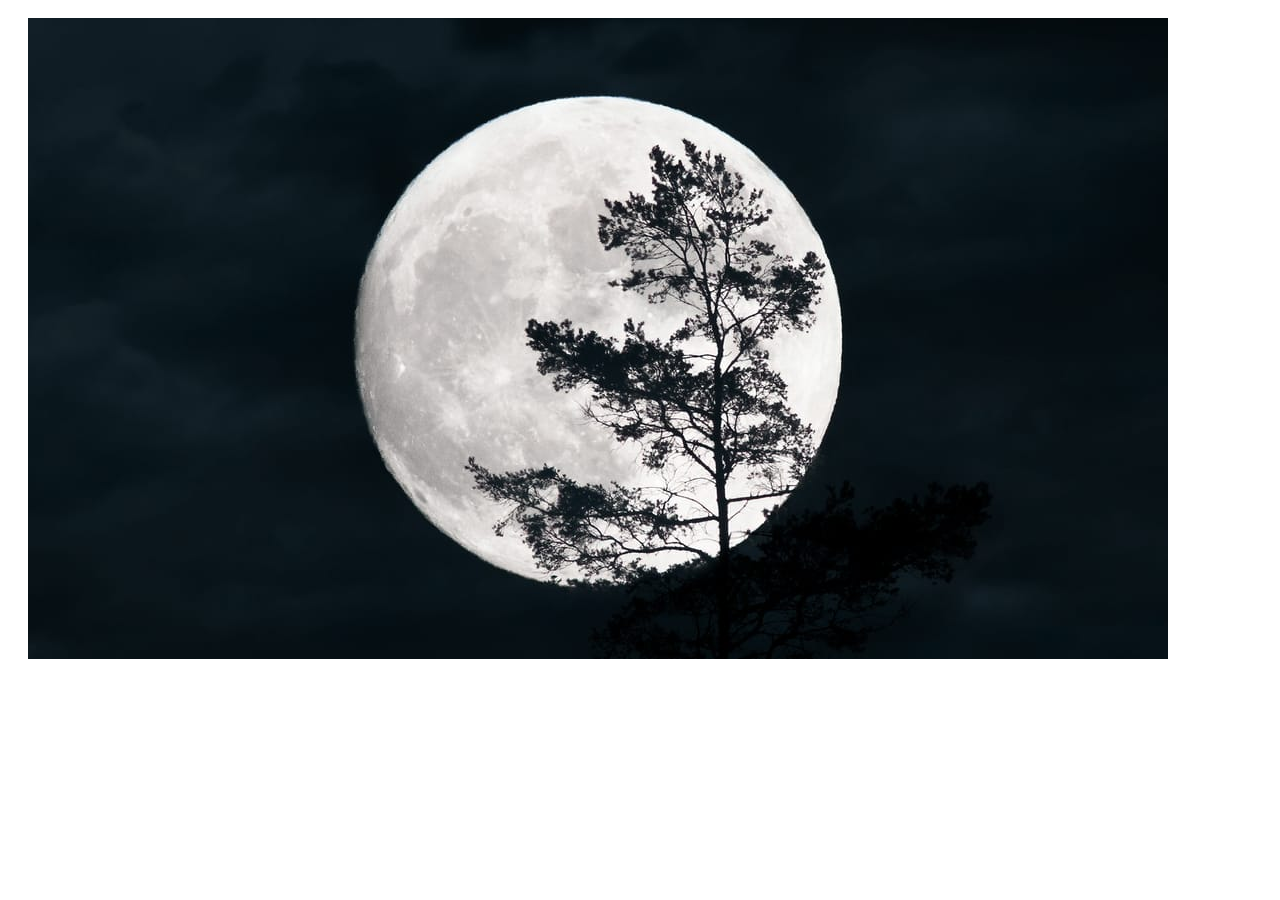
<file: animation.html>
<!DOCTYPE html>
<html lang="en">
<head>
    <meta charset="UTF-8">
    <meta name="viewport" content="width=device-width, initial-scale=1.0">
    <title>Document</title>
    <style>
        img{
            padding: 10px 20px;
            
            border: none;
           
            animation-name: water;
            animation-duration: 5s;
            animation-timing-function: linear;
            animation-iteration-count: infinite;
            animation-direction: alternate;
           
        }
@keyframes water{
    0%{
       border-radius: 30% 70% 57% 43% / 30% 14% 86% 70% ;
    }
    10%{
        border-radius: 68% 32% 70% 30% / 15% 65% 35% 85% ;
    }
    20%{
        border-radius: 75% 25% 82% 18% / 9% 66% 34% 91% ;
    }
    30%{
        border-radius: 79% 21% 87% 13% / 6% 70% 30% 94% ;
    }
    40%{
        border-radius: 85% 15% 90% 10% / 8% 76% 24% 92% 
}
    50%{
        border-radius: 30% 70% 64% 36% / 30% 31% 69% 70% ;
    }
    60%{
        border-radius: 62% 38% 96% 4% / 21% 59% 41% 79%;
    }
    70%{
        border-radius: 30% 70% 80% 20% / 30% 50% 50% 70% ;
    }
    100%{
        border-radius:52% 48% 50% 50% / 49% 51% 49% 51% 
        
    }

}
    </style>
</head>
<body>
  <img src="image/1140x641.jpg" alt="">
</body>
</html>
</file>
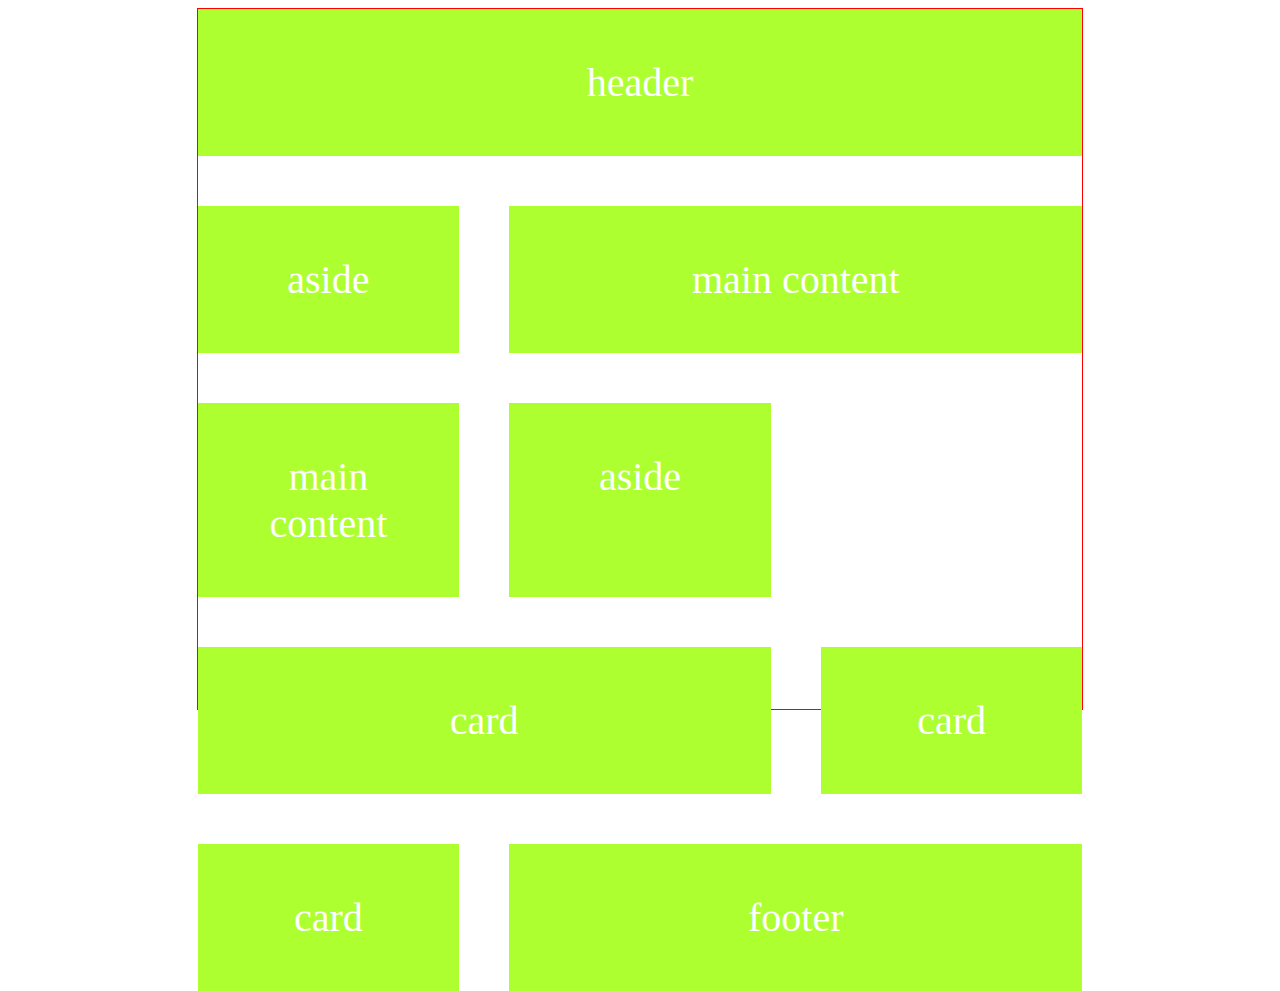
<file: col.html>
<!DOCTYPE html>
<html lang="en">
<head>
    <meta charset="UTF-8">
    <meta name="viewport" content="width=device-width, initial-scale=1.0">
    <title>Document</title>
    <style>
         .grid-wrapper{
            height: 700px;
            width:70%;
            margin: 0px auto;
            border: 1px solid red;
            display: grid;
            grid-template-columns: 1fr 1fr 1fr;
            gap: 50px
        }
        .box{
            font-size: 40px;
            color: white;
            background-color: greenyellow;
            padding: 50px;
            text-align: center;
        }
        .box:first-child{
            grid-column: span 3;
        }
        .box.box:nth-child(3n){
            grid-column:span 2 ;
        }
       
    </style>
</head>
<body>
    <div class="grid-wrapper">
            <div class="box">header</div>
            <div class="box">aside</div>
            <div class="box">main content</div>
            <div class="box">main content</div>
            <div class="box">aside</div>
            <div class="box">card</div>
            <div class="box">card</div>
            <div class="box">card</div>
            <div class="box">footer</div>
        </div>
</body>
</html>
</file>
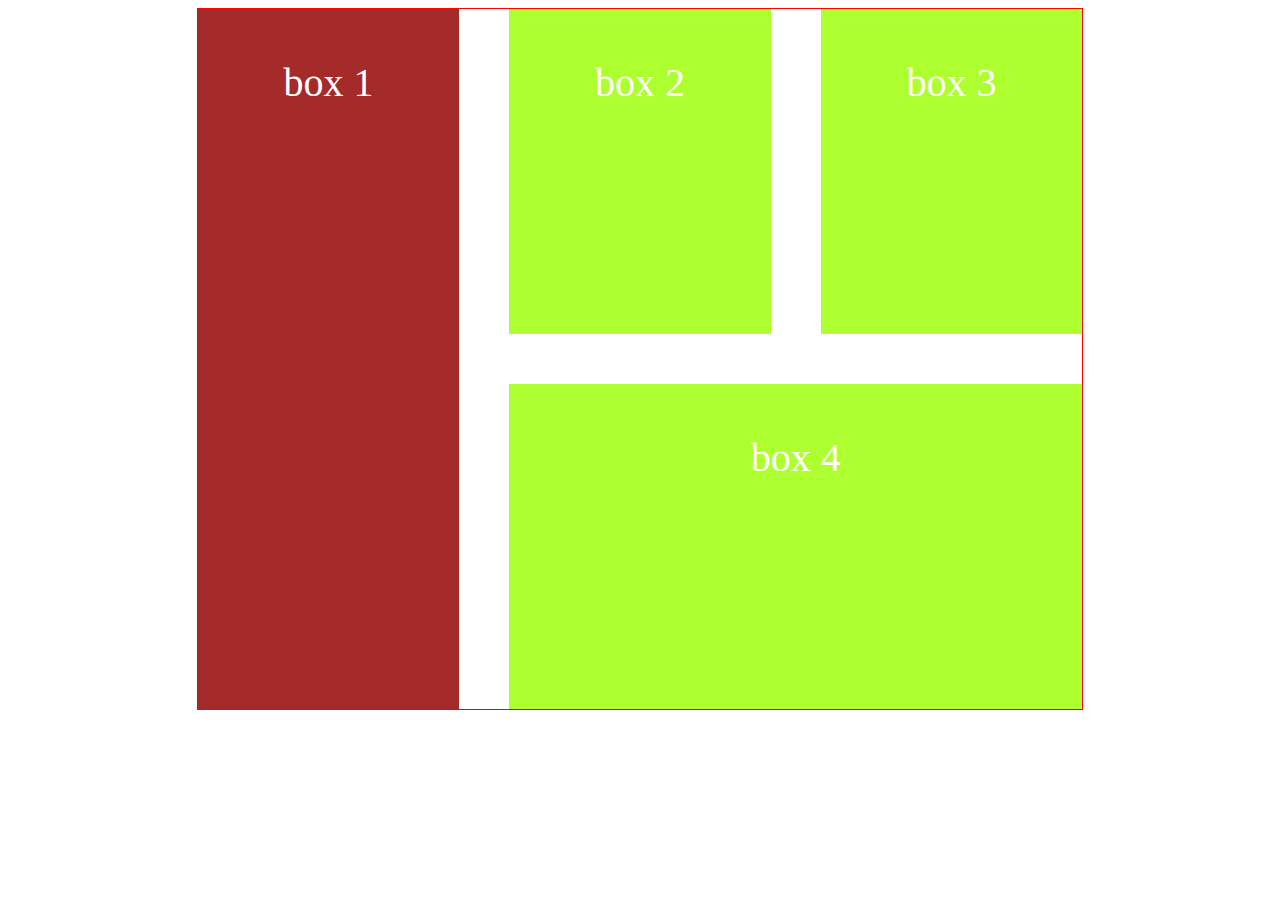
<file: grid.html>
<!DOCTYPE html>
<html lang="en">
<head>
    <meta charset="UTF-8">
    <meta name="viewport" content="width=device-width, initial-scale=1.0">
    <title>Document</title>
    <style>
        .grid-wrapper{
            height: 700px;
            width:70%;
            margin: 0px auto;
            border: 1px solid red;
            display: grid;
            grid-template-columns: 1fr 1fr 1fr;
            gap: 50px

        }
        .box{
            font-size: 40px;
            color: white;
            background-color: greenyellow;
            padding: 50px;
            text-align: center;
        }
        .box:first-child{
            background-color: brown;
            grid-row: span 2;
        }
        .box:last-child{
            grid-column: span 2;
        }
    </style>
</head>
<body>
    <div class="grid-wrapper">
        <div class="box">box 1</div>
        <div class="box">box 2</div>
        <div class="box">box 3</div>
        <div class="box">box 4</div>
    </div>
</body>
</html>
</file>
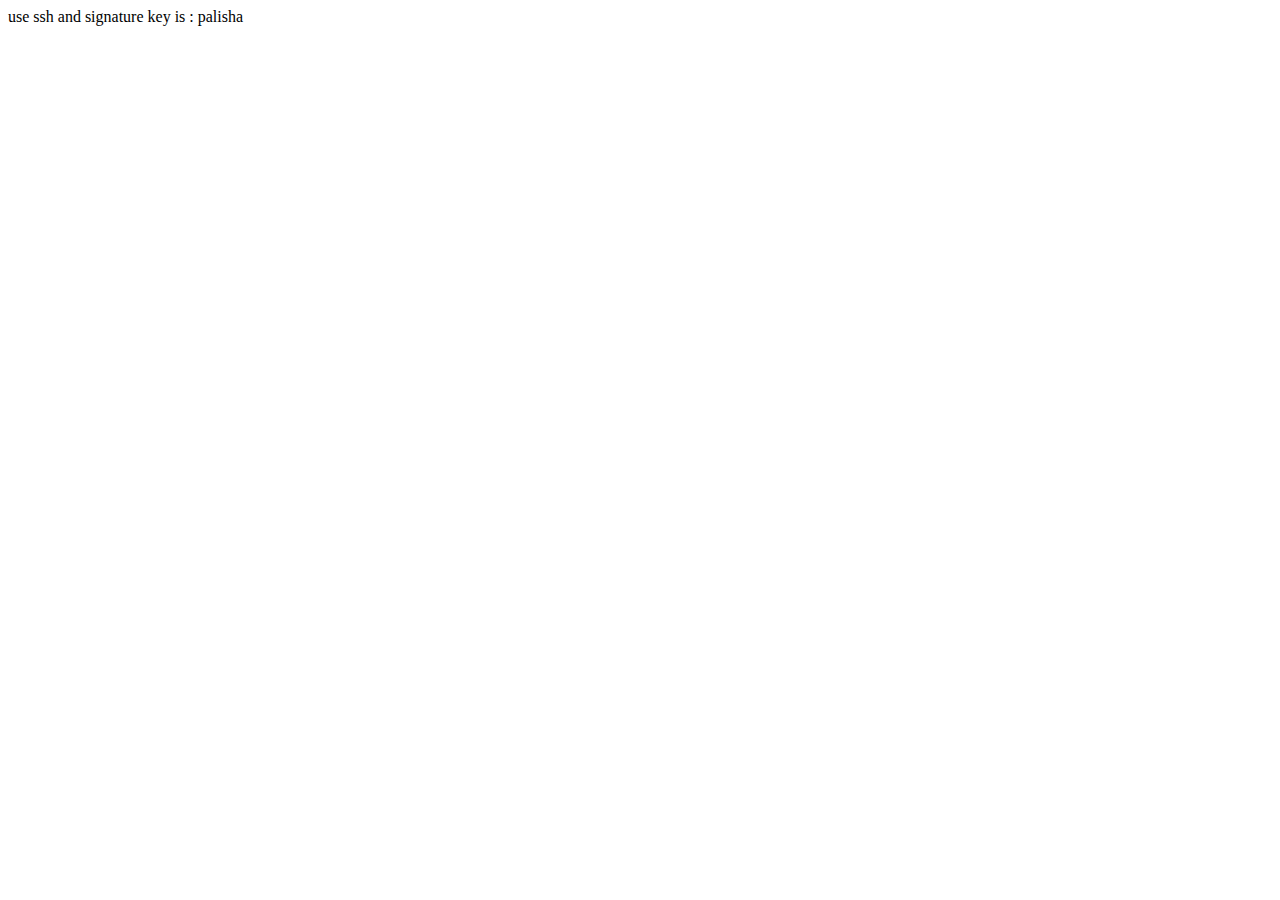
<file: info.html>
<!DOCTYPE html>
<html lang="en">
<head>
    <meta charset="UTF-8">
    <meta name="viewport" content="width=device-width, initial-scale=1.0">
    <title>Document</title>
</head>
<body>
    

    use ssh 

    and signature key is : palisha
</body>
</html>
</file>
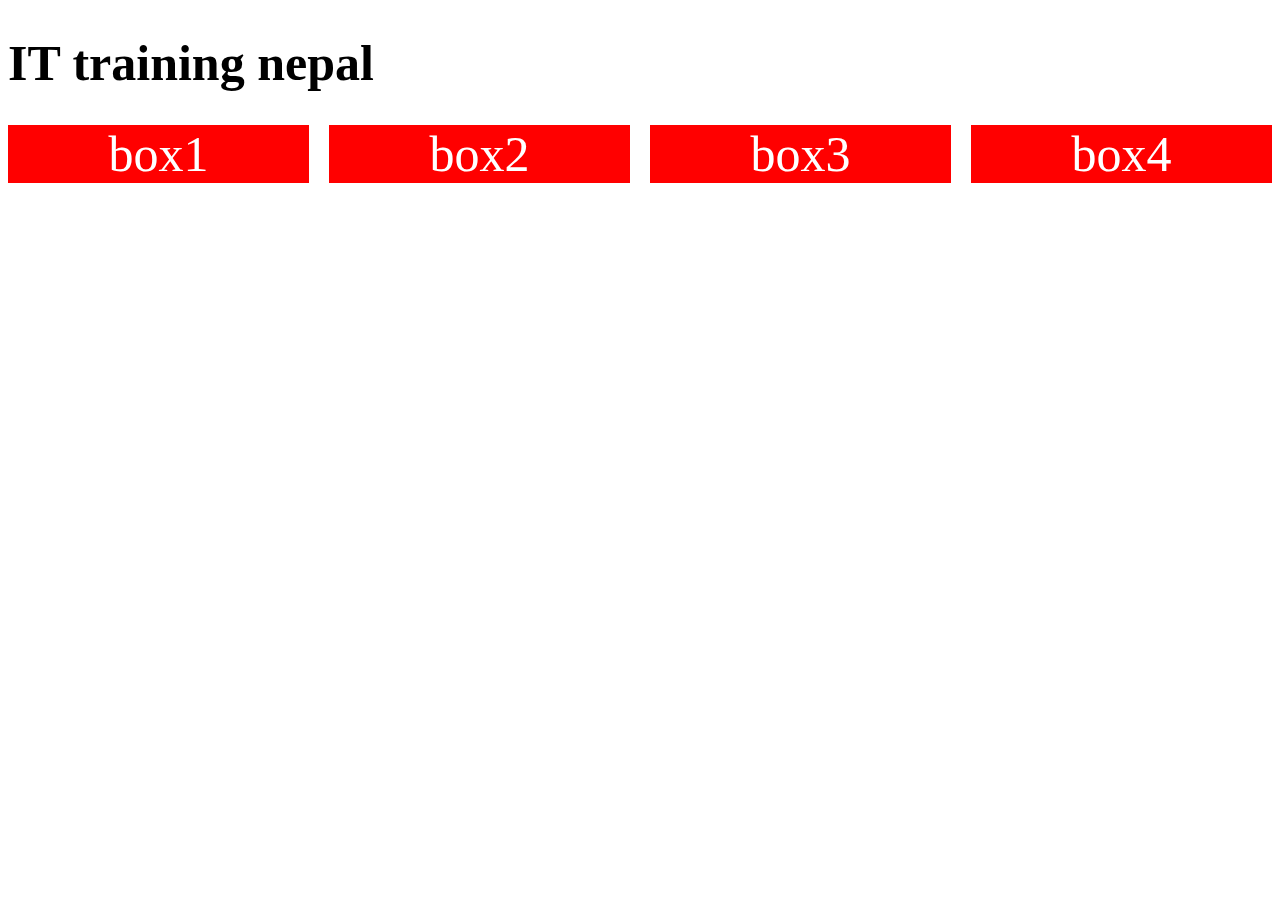
<file: responsive.html>
<!DOCTYPE html>
<html lang="en">
  <head>
    <meta charset="UTF-8" />
    <meta name="viewport" content="width=device-width, initial-scale=1.0" />
    <title>Document</title>
    <style>
      h1 {
        font-size: 50px;

      }
      .wrapper {
        display: grid;
        grid-template-columns: repeat(4, 1fr);
        gap: 20px;
      }
      .box {
        color: rgb(255, 255, 255);
        background-color: red;
        font-size: 50px;
        text-align: center;
      }
     
    @media(max-width:991px){
        h1 {
        font-size: 30px;
        color: green;

      }
      .wrapper {
       
        grid-template-columns: repeat(2, 1fr);
        
      }
      .box {
       
        font-size: 30px;
     
      }
    }
    @media(max-width:480px){
        .wrapper {
       
        grid-template-columns: repeat(1, 1fr);
      
      }
      .box {
       
        font-size: 20px;
     
      }  
    }
    </style>
  </head>
  <body>
    <h1>IT training nepal</h1>
    <div class="wrapper">
      <div class="box">box1</div>
      <div class="box">box2</div>
      <div class="box">box3</div>
      <div class="box">box4</div>
    </div>
  </body>
</html>
</file>
